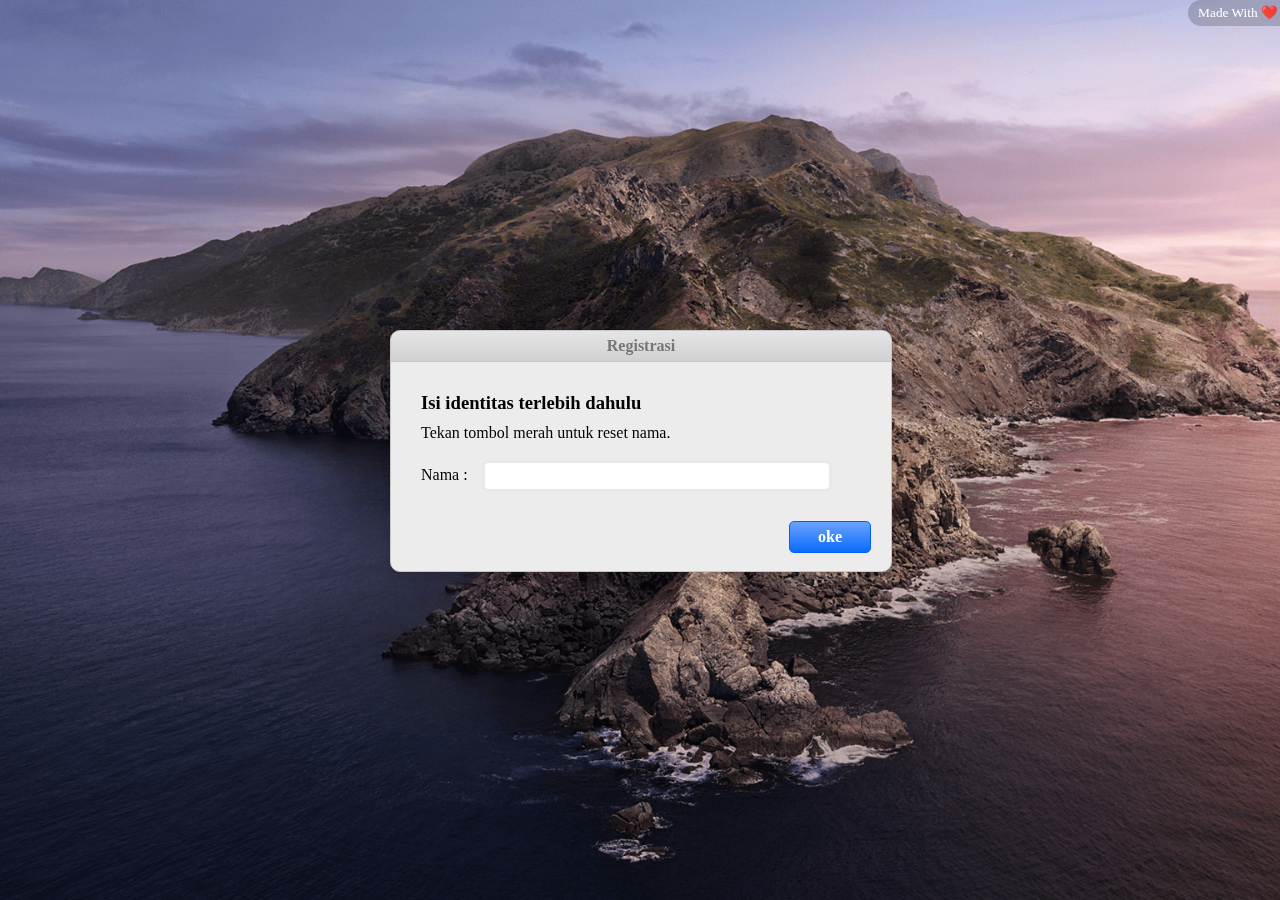
<file: v1/index.html>
<!--

 Coded By @mrismanaziz
 https://github.com/mrismanaziz
 t.me/SharingUserbot & t.me/Lunatic0de

-->
<!DOCTYPE html>
<html>
	<head>
		<title>Somebody to You</title>
	  	<meta charset="utf-8">
	  	<link rel="icon" href="https://gamepedia.cursecdn.com/minecraft_gamepedia/a/a7/Heart.svg?version=dac1a46352ab4c25ad78a3cef0ceea86">
	  	<meta name="viewport" content="width=device-width, initial-scale=1, user-scalable=no">
	  	<style type="text/css">
/** Regular */
@font-face {
  font-family: "SF Display";
  font-weight: 400;
  src: url("https://sf.abarba.me/SF-UI-Display-Regular.otf");
}
/** Semibold */
@font-face {
  font-family: "SF Display";
  font-weight: 600;
  src: url("https://sf.abarba.me/SF-UI-Display-Semibold.otf");
}

/** Thin */
@font-face {
  font-family: "SF Display";
  font-weight: 300;
  src: url("https://sf.abarba.me/SF-UI-Display-Thin.otf");
}
/** Bold */
@font-face {
  font-family: "SF Display";
  font-weight: 700;
  src: url("https://sf.abarba.me/SF-UI-Display-Bold.otf");
}
	  	*{
	  		font-family: SF Display;
	  		cursor: default;
			-webkit-user-select: none;
			-khtml-user-select: none;
			-moz-user-select: none;
			-ms-user-select: none;
			-o-user-select: none;
			user-select: none;
	  	}
	  	body{
	  		overflow: hidden;
	  		background-image: url();
	  		background-size: 100%;
	  		margin: 0;
	  		padding: 0;
	  	}
	  	.cc{
	  		position: fixed;
	  		color: #FFFFFF;
	  		z-index: 10;
	  		top: 0;
	  		right: 0;
	  		font-size: 10pt;
	  		font-weight: lighter;
	  		background: #00000030;
	  		padding: 5px 2px;
	  		padding-left:10px;
	  		border-radius: 20px 0px 0px 20px;
	  	}
	  	img{
			width: 100vw;
			height: 100vh;
			object-fit: cover;
			position: absolute;
		}
		.preload{
			position: absolute;
			height: 100vh;
			line-height: 100vh;
			width: 100vw;
			background: #000000E0;
			backdrop-filter: blur(10px);
			font-weight: lighter;
			font-size: 20pt;
			z-index: 100;
			text-align: center;
			color: #FFFFFF;
			opacity: 1;
			transition: all ease 1s;
			font-family: monospace;
		}
		.container{
			position: absolute;
			width: 100vw;
			height: 100vh;
		}
		.myoverlay{
			backdrop-filter: blur(7px);
		}
	  	.mywindow{
	  		background: #ECECEC;
	  		position: absolute;
	  		left: calc(50% - 250px);
	  		top: calc(50% - 120px);
	  		font-size: 12pt;
	  		border-radius: 10px;
	  		border: 1px solid #C6C6C6;
	  		box-shadow: 0px 0px 10px #00000020;
	  		
	  	}
	  	.myanimated{
	  		transition: all ease 0.3s;
	  	}
	  	.mycontrol{
	  		position: absolute;
	  		display: inline-block;	
	  		height: 30px;
	  		left: 10px;
	  		padding: 0px 5px;
	  	}
	  	.myheader{
	  		color: #767676;
	  		text-align: center;
	  		font-weight: bold;
	  		display: inline-block;
	  		width: 100%;
	  		height: 30px;
	  		line-height: 30px;
	  		border-radius: 10px 10px 0 0;
	  		background: rgb(209,209,209);
			background: linear-gradient(0deg, rgba(209,209,209,1) 0%, rgba(229,229,232,1) 100%);
			border-bottom: 1px solid #C6C6C6;

	  	}
	  	.myclose, .mymini, .mymax{
	  		display: inline-block;
	  		width: 12px;
	  		height: 12px;
	  		margin-top: 8px;
	  		border-radius: 10px;
	  		margin-right: 2px;
	  	}
	  	.myclose{
	  		background: #FE5D56;
	  		border: 1px solid #EA3E4A;
	  	}
	  	.myclose:hover{
	  		background: #EA3E4A;
	  	}
	  	.mymini{
	  		background: #F6BD28;
	  		border: 1px solid #F8AE1C;
	  	}
	  	.mymini:hover{
	  		background: #F8AE1C;
	  	}
	  	.mymax{
	  		background: #26CD3C;
	  		border: 1px solid #4BBA54;
	  	}
	  	.mymax:hover{
	  		background: #4BBA54;
	  	}
	  	.mybody{
	  		padding: 30px;
	  		padding-bottom: 100px;
	  	}
	  	.mytitle{
	  		font-weight: bold;
	  		font-size: 14pt;
	  		margin-bottom: 10px;
	  	}
	  	.mycontent{

	  	}
	  	.mytext{
	  		width: 350px;
			border-radius: 7px;
			padding: 5px;
			margin-left: 10px;
			box-sizing: border-box;
			border: 3px solid #dcdcdca0;
			-webkit-transition: 0.3s;
			transition: 0.3s;
			outline: none;
	  	}
	  	.mytext:focus{
	  		border: 3px solid rgba(10,107,254,0.5);
	  		/*transform: translateY(-2px);*/
	  	}
	  	.mytext:hover{
	  		cursor: text;
	  	}
	  	.mybutton{
	  		position: absolute;
	  		height: 30px;
	  		line-height: 30px;
	  		bottom: 20px;
	  		right: 20px;
	  	}
	  	.mybuttonyes, .mybuttonno{
	  		display: inline-block;
	  		width: 80px;
	  		background: cyan;
	  		height: 30px;
	  		line-height: 30px;
	  		margin-top: 0px;
	  		text-align: center;
	  		border-radius: 5px;
	  		margin-left: 10px; 
	  		font-weight:  600;
	  	}
	  	.mybuttonyes{
	  		background: rgb(10,107,254);
			background: linear-gradient(0deg, rgba(10,107,254,1) 0%, rgba(106,163,252,1) 100%);
			color: #FFFFFF;
	  		border: 1px solid #015FFC;
	  	}
	  	.mybuttonyes:hover{
	  		background: rgb(10,107,254);
	  	}
	  	.mybuttonno{
	  		background: #FFFFFF;
	  		border: 1px solid #C6C6C6;
	  	}
	  	.mybuttonno:hover{
	  		background: #EDEDED;
	  	}
	  	.myresize{
	  		width: 15px;
			height: 15px;
			position: absolute;
			right: 0;
			bottom: 0;
			cursor: se-resize;
	  	}
	  	.vidcont{
	  		width: 100vw;
	  		height: 100vh;
	  		position: absolute;
	  		display: none;
	  		background: #000000A0;
	  		z-index: 2;
	  	}
	  	.myhide{
	  		display: none;
	  	}
	  	.vidcont:hover{
	  		cursor: none;
	  	}
	  	video:hover{
	  		cursor: none;
	  	}
	  	video{
			position: relative;
			left: 0;
			top: 0;
			opacity: 1;
	  	}
	  	.divvideo{
			width: 688px;
			height: 576px;
			border-radius: 20px;
			overflow: hidden;
			position: relative;
			top: 50%;
			left: 50%;
			transform: translate(-50%,-50%);
			z-index: 10;
	  	}
	  	.myclock{
	  		display: none;
	  		position: absolute;
	  		z-index: 2;
	  		color: #FFFFFF;
	  		text-align: center;
	  		width: calc(100vw - 50px);
	  		padding: 25px;
	  	}
	  	.contjam{
	  		position: absolute;
	  		width: 100%;
	  		top: 50vh;
	  		left: 0;
	  		transform: translateY(-50%);
	  		text-align: center;
	  		margin: 0;
	  		padding: 0;
	  	}
	  	.jam{
	  		position: relative;
	  		font-size: 100px;
	  		font-weight: 300;
	  	}
	  	.tanggal{
	  		position: relative;
	  		font-size: 20px;
	  		margin-top: 15px;
	  	}
	  	.ucapan{
	  		position: relative;
	  		color: #000000;
	  		font-size: 20px;
	  		margin-top: 50px;
	  		background: #EAEAEA90;
	  		left: calc(50% - 220px - 20px);
	  		width: 440px;
	  		padding: 30px 20px;
	  		border-radius: 25px;
	  		transition: all ease 0.3s;
	  	}
	  	.ucapan:active{
	  		transform: scale(1.02);
	  	}
	  	.ucapan:hover, .ucapan *:hover{
	  		cursor: pointer;
	  	}
	  	.ucapan::before{
	  		content: 'Klik Untuk Mencari';
	  		font-size: 12pt;
	  		width: 200px;
	  		height: 50px;
	  		line-height: 50px;
	  		left: 50%;
	  		bottom: -80px;
	  		background: #FFFFFFB0;
	  		position: absolute;
	  		z-index: 99;
	  		border-radius: 10px;
	  		transform: translateX(-50%);
	  		opacity: 0;
	  		transition: all ease 0.3s;
	  		pointer-events: none;
	  	}
	  	.ucapan:hover::before{
	  		bottom: -60px;
	  		opacity: 1;
	  	}
	  	.myakun{
	  		color: #FFFFFF;
	  		background: #00000080;
	  		transform: translateY(0px);
	  		width: 200px;
	  		height: 30px;
	  		line-height: 30px;
	  		border-radius: 5px;
	  		display: inline-block;
	  		margin: 3px 2px;
	  		transition: background ease 0.3s;
	  		backdrop-filter: blur(10px);
	  	}
	  	.myakun:hover{
	  		background: #000000E0;
	  		cursor: pointer;
	  	}
	  	#nama *{
	  		transition: all ease 0.3s;
	  	}
	  	#nama:hover{
	  		cursor: default;
	  	}
	  	#nama::before{
	  		content: 'ketuk untuk mengubah';
	  		width: 200px;
	  		height: 50px;
	  		line-height: 50px;
	  		left: 0;
	  		top: 45px;
	  		background: #00000090;
	  		position: absolute;
	  		z-index: 99;
	  		border-radius: 10px;
	  		transition: all ease 0.3s;
	  		opacity: 0;
	  		pointer-events: none;
	  	}
	  	#nama:hover::before{
	  		top: 35px;
	  		opacity: 1;
	  	}
	  	#nama *:hover, #textcari:hover{
	  		cursor: text;
	  		color: #FFFFFFA0;
	  	}
	  	#oke:hover{
	  		background: #FFFFFF30;
	  		cursor: pointer;
	  	}
	  	.tombolcari:hover{
	  		background: rgb(10,107,254);
	  		color: #FFFFFF;
	  	}
	  	.shortcut{
	  		position: fixed;
	  		bottom: 0;
	  		width: 100px;
	  		height: 70px;
	  		line-height: 70px;
	  		background: #FFFFFF10;
	  		margin: 10px;
	  		border-radius: 20px;
	  		cursor: pointer;
	  		transition: transform ease 0.3s;
	  		backdrop-filter: blur(3px);
	  	}
	  	.shortcut:hover{
	  		transform: scale(1.1);
	  		backdrop-filter: blur(5px);
	  	}
	  	.shortcut:active{
	  		transform: scale(0.9);
	  		backdrop-filter: blur(5px);
	  	}
	  	.kiri{
	  		left: 0;
	  	}
	  	.kanan{
	  		right: 0;
	  	}
	  </style>
	</head>
	<body onload="init()">
		<audio id="myAudio">
			<source src="source/media/music.mp3" type="audio/mpeg">
			Browser Anda tidak mendukung elemen audio.
		</audio>
		<audio id="myOpening">
			<source src="source/media/opening.mp3" type="audio/mpeg">
			Browser Anda tidak mendukung elemen audio.
		</audio>
		<div class="preload">TUNGGU SEBENTAR</div>
		<div class="vidcont myoverlay">
			<div class="divvideo">
				<video id="myVideo" width="100%" height="100%">
				  <source src="source/media/video.mp4" type="video/mp4">
				  Browser Anda tidak mendukung video HTML5.
				</video>
			</div>
		</div>
		<img src="source/media/wp2.png">
		<div class="container">
			<div class="myclock">
				<div class="myakun" id="nama">
					<span id="spannama3" onclick="gantinama()"></span>
				</div>
				<div class="myakun" onclick="kembali()">Kembali</div>
				<div class="myakun" onclick="reverse()">Reset</div>
				<div class="contjam">
					<div class="jam">-:-</div>
					<div class="tanggal">-</div>
					<div class="ucapan myoverlay" onclick="carigoogle()"><span id="spannama2"></span></div>	
				</div>
				<div class="shortcut kanan" onclick="toggleFullscreen()">Fullscreen</div>
				<div class="shortcut kiri" onclick="wpblur()">Blur</div>
			</div>
			<div class="mywindow" id="myform" style="width: 500px; height: 240px">
				<div class="myheader">
					Registrasi
				</div>
				<div class="mybody">
					<div class="mytitle">
						Isi identitas terlebih dahulu
					</div>
					<div class="mycontent">
						Tekan tombol merah untuk reset nama.<br><br>
						Nama :
						<input class="mytext" type="text" id="mynama" name="nama">
					</div>
					<div class="mybutton">
						<div class="mybuttonyes" onclick="mywrite()">oke</div>
					</div>
				</div>	
			</div>
			<div class="mywindow myanimated myhide" id="mywindow" style="width: 500px; height: 240px">
				<div class="mycontrol">
					<div class="myclose" onclick="reverse()"></div>
					<div class="mymini"></div>
					<div class="mymax"></div>
				</div>
				<div class="myheader" id="mywindowheader">
					Halo <span id="spannama"></span>
				</div>
				<div class="mybody">
					<div class="mytitle">
						Aku sejak lama suka padamu.
					</div>
					<div class="mycontent">
						Maukah kamu menjadi orang yang selalu ada disisiku, yang selalu ada disaat senang ataupun susah, yang selalu ada sampai akhir hayatku?
					</div>
					<div class="mybutton">
						<div class="mybuttonno" onmouseover="move()" onclick="move2()" >Tidak</div>
						<div class="mybuttonyes" onclick="playVid()">IYA</div>
					</div>
				</div>
				<div class="myresize"></div>
			</div>
		</div>
		<span style="position: absolute; text-align: center; line-height: 100vh; width: 100vw; z-index:-10;">Jangan dijual 😡</span>
		<script src="https://ajax.googleapis.com/ajax/libs/jquery/3.4.1/jquery.min.js"></script>
	  	<script type="text/javascript">
	  		/*

			referensi

	  		https://www.w3schools.com/howto/howto_js_draggable.asp
	  		https://stackoverflow.com/questions/2310734/how-to-make-html-text-unselectable
	  		http://stackoverflow.com/questions/8960193/how-to-make-html-element-resizable-using-pure-javascript/33523184

	  		*/
	  		namaku=localStorage.getItem("nama");
			blur="true"; 
			$(window).on('load',function(){
				$('.preload').css('background','#00000000').css('color','#FFFFFF00').css('backdrop-filter','blur(0px)').text('SELESAI').css('z-index','-2');
			});
	  		function init(){
	  			startTime();
	  			stopOpening();
	  			add='<a href="https://t.me/zidniganz" target="_blank"><div class="cc">Made With ❤️</div></a>';
	  			$('body').append(add);
	  			if(localStorage.getItem("nama") != null && localStorage.getItem("checked") == "yoi"){
		  			namaku=localStorage.getItem("nama");
		  			myclock();
		  		}else if(localStorage.getItem("nama") != null){
		  			mystart();
		  		}
		  		if(localStorage.getItem("blur")=="true"){
		  			wpblur();
		  		}

	  		}
	  		$('img').on('dragstart', function(event) { event.preventDefault(); });
	  		dragElement(document.getElementById("mywindow"));
			function dragElement(elmnt) {
			  var pos1 = 0, pos2 = 0, pos3 = 0, pos4 = 0;
			  if (document.getElementById(elmnt.id + "header")) {
			    document.getElementById(elmnt.id + "header").onmousedown = dragMouseDown;
			  } else {
			    elmnt.onmousedown = dragMouseDown;
			  }

			  function dragMouseDown(e) {
			    animasi();
			    e = e || window.event;
			    e.preventDefault();
			    pos3 = e.clientX;
			    pos4 = e.clientY;
			    document.onmouseup = closeDragElement;
			    document.onmousemove = elementDrag;
			  }

			  function elementDrag(e) {
			    e = e || window.event;
			    e.preventDefault();
			    pos1 = pos3 - e.clientX;
			    pos2 = pos4 - e.clientY;
			    pos3 = e.clientX;
			    pos4 = e.clientY;
			    elmnt.style.top = (elmnt.offsetTop - pos2) + "px";
			    elmnt.style.left = (elmnt.offsetLeft - pos1) + "px";
			  }

			  function closeDragElement() {
			    document.onmouseup = null;
			    document.onmousemove = null;
			    animasi();
			  }
			}

			var mywindow = document.querySelector('#mywindow');
			var myresize = document.querySelector('.myresize');
			myresize.addEventListener('mousedown', initDrag, false);
			var startX, startY, startWidth, startHeight;
			function initDrag(e) {
			   startX = e.clientX;
			   startY = e.clientY;
			   startWidth = parseInt(document.defaultView.getComputedStyle(mywindow).width, 10);
			   startHeight = parseInt(document.defaultView.getComputedStyle(mywindow).height, 10);
			   document.documentElement.addEventListener('mousemove', doDrag, false);
			   document.documentElement.addEventListener('mouseup', stopDrag, false);
			}

			function doDrag(e) {
			   mywindow.style.width = (startWidth + e.clientX - startX) + 'px';
			   mywindow.style.height = (startHeight + e.clientY - startY) + 'px';
			    animasi();
			}

			function stopDrag(e) {
			    document.documentElement.removeEventListener('mousemove', doDrag, false);
			    document.documentElement.removeEventListener('mouseup', stopDrag, false);
			    animasi();
			}
			var elem = document.documentElement;
			function openFullscreen() {
			  if (elem.requestFullscreen) {
			    elem.requestFullscreen();
			  } else if (elem.mozRequestFullScreen) { /* Firefox */
			    elem.mozRequestFullScreen();
			  } else if (elem.webkitRequestFullscreen) { /* Chrome, Safari & Opera */
			    elem.webkitRequestFullscreen();
			  } else if (elem.msRequestFullscreen) { /* IE/Edge */
			    elem.msRequestFullscreen();
			  }
			}
			function move(){
				kali=20;
				addanimation();
				random1=(mywindow.offsetTop+(Math.floor(Math.random() * 10)-5)*kali);
				random2=(mywindow.offsetLeft+(Math.floor(Math.random() * 10)-5)*kali);
				if(random1>0 && random1<33)random1=33+20;
				if(random1<0 && random1>-33)random1=-33-20;
				if(random2>0 && random2<83)random2=83+20;
				if(random2<0 && random2>-83)random2=-83-20;
				if(random1==0 && random2==0)random1=-100;
				mywindow.style.top  = random1 + 'px';
				mywindow.style.left = random2 + 'px';
				if(random1<0 || ((random1+mywindow.clientHeight)>window.innerHeight)){
					mywindow.style.top = "calc(50% - "+mywindow.clientHeight/2+"px)";
				}
				if(random2<0  || ((random2+mywindow.clientWidth)>window.innerWidth)){
					mywindow.style.left = "calc(50% - "+mywindow.clientWidth/2+"px)";
				}
			}
			function move2(){
				kali=50;
				addanimation();
				random1=(mywindow.offsetTop+(Math.floor(Math.random() * 10)-5)*kali);
				random2=(mywindow.offsetLeft+(Math.floor(Math.random() * 10)-5)*kali);
				if(random1>0 && random1<33)random1=33+20;
				if(random1<0 && random1>-33)random1=-33-20;
				if(random2>0 && random2<83)random2=83+20;
				if(random2<0 && random2>-83)random2=-83-20;
				if(random1==0 && random2==0)random1=-100;
				mywindow.style.top  = random1 + 'px';
				mywindow.style.left = random2 + 'px';
				if(random1<0 || ((random1+mywindow.clientHeight)>window.innerHeight)){
					mywindow.style.top = "calc(50% - "+mywindow.clientHeight/2+"px)";
				}
				if(random2<0  || ((random2+mywindow.clientWidth)>window.innerWidth)){
					mywindow.style.left = "calc(50% - "+mywindow.clientWidth/2+"px)";
				}
			}
			function addanimation(){
			   var element = document.getElementById("mywindow");
			   element.classList.add("myanimated");
			}
			function animasi() {
			   var element = document.getElementById("mywindow");
			   element.classList.toggle("myanimated");
			}
			var vid = document.getElementById("myVideo"); 
			function playVid() { 
				stopOpening();
				$('#myVideo').show();
				$('.vidcont').fadeIn();
				localStorage.setItem("checked", "yoi");
				$('#mywindow').fadeOut(300);
			  	vid.play(); 
			} 
			vid.onended = function() {
				playAudio();
			    $('.vidcont').fadeOut();
			    myclock();
			}
			function capital_letter(str) 
			{
				if (!str){
					str='NoName';
				}
			    str = str.split(" ");
			    for (var i = 0, x = str.length; i < x; i++) {
			        str[i] = str[i][0].toUpperCase() + str[i].substr(1);
			    }
			    return str.join(" ").substr(0, 20);
			}
			function mywrite(){
				playOpening();
				nama = $('#mynama').val();
				$('#mynama').val('');
				nama = capital_letter(nama);
				localStorage.setItem("nama", nama);
				namaku=localStorage.getItem("nama");
				mystart();
			}
			function mystart(){
				$('#spannama').text(localStorage.getItem("nama"));
				$('#myform').hide();
				$('#mywindow').show();
				resetposisi();
			}
			function reverse(){
				stopOpening();
				$('#myform').fadeIn();
				$('#mywindow').hide();
				$('.myclock').hide();
				if(blur=="false"){
					wpblur();
				}
				localStorage.clear();
			}
			function kembali(){
				stopOpening();
				localStorage.removeItem("checked");
				if(blur=="false"){
					wpblur();
				}
				$('#myform').hide();
				$('#mywindow').fadeIn();
				$('.myclock').hide();
			}
			function gantinama(){
				nama=$('#spannama3').text();
				$("#nama *").remove();
				$("#nama").append("<input type='text' id='textnama' value='"+nama+"' style='background:#00000000; color:#FFF; outline: none; box-sizing:border-box; border: 0px solid #000;' placeholder='nama' autofocus></input><span id='oke' style='transition: all ease 0.3s; border-radius:5px; width:30px; height:25px; margin-top:2.5px; line-height:25px; position:absolute; right:3px;' onclick='gantinamaok()'>oke</span>");
				textnama=document.querySelector('#textnama');
				textnama.autofocus = true;
				textnama.setSelectionRange(0, textnama.value.length);
				textnama.addEventListener('keypress', function (e) {
				    if (e.key === 'Enter') {
				      gantinamaok();
				    }
				});
			}
			function gantinamaok(){
				textnama=document.querySelector('#textnama');
				textnama.autofocus = false;
				nama=$('#textnama').val();
				nama = capital_letter(nama);
				localStorage.setItem("nama", nama);
				$("#nama *").remove();
				$("#nama").append('<span id="spannama3" onclick="gantinama()">'+localStorage.getItem("nama")+'</span>')
			}
			cari=true;
			selesai=false;
			function carigoogle(){
				if (cari){
					cari=false;
					selesai=false;
					$('.ucapan').text('');
					$('.ucapan *').remove();
					$(".ucapan").append("<input type='text' id='textcari' style='background:#00000000; width:300px; transform:translateX(-70px); color:#000; outline: none; box-sizing:border-box; border: 0px solid #000; font-size:20px' placeholder='Cari di sini' autofocus></input><span class='tombolcari'; style='transition: all ease 0.3s; border-radius:10px; width:60px; height:50px; top:calc(50% - 25px); right:90px; line-height:50px; position:absolute;' onclick='cariok()'>Cari</span><span class='tombolcari'; style='transition: all ease 0.3s; border-radius:10px; width:60px; height:50px; top:calc(50% - 25px); right:20px; line-height:50px; position:absolute;' onclick='caribatal()'>Batal</span>");
					document.querySelector('#textcari').addEventListener('keyup', function (e) {
					    if (e.key === 'Enter') {
				      		cariok();
					    }
					    if(e.key === "Escape") {
					    	caribatal();
					    }
					});
					document.querySelector('body').addEventListener('keyup', function (e) {
					    if(e.key === "Escape") {
					    	caribatal();
					    }
					});
				}
				if(selesai){
					cari=true;
				}
			}
			function cariok(){
				window.open("https://www.google.com/search?q="+$('#textcari').val());
				caribatal();
			}
			function caribatal(){
				$('.ucapan *').remove();
				$(".ucapan").append('<span id="spannama2"></span>');
				var today = new Date();
				var h = today.getHours();
				if(h>23)tulis('malam','seharusnya kamu sudah tidur');
				else if(h>19)tulis('malam','waktunya mengisi energi');
				else if(h>18)tulis('petang','selamat menikmati senja');
				else if(h>14)tulis('sore','selamat menjalani hari');
				else if(h>13)tulis('siang','tetap semangat')
				else if(h>9)tulis('siang','selamat bekerja')
				else if(h>4)tulis('pagi','selamat beraktivitas');
				else tulis('malam','seharusnya kamu sudah tidur');
				selesai=true;
			}
			function resetposisi(){
				mywindow.style.top = "calc(50% - "+mywindow.clientHeight/2+"px)";
				mywindow.style.left = "calc(50% - "+mywindow.clientWidth/2+"px)";
			}
			document.querySelector('#mynama').addEventListener('keypress', function (e) {
			    if (e.key === 'Enter') {
			      mywrite();
			    }
			});
			function myclock(){
				$('#spannama3').text(localStorage.getItem("nama"));
				localStorage.setItem("checked", "yoi");
				$('#myform').hide();
				$('#mywindow').hide();
				$('#myVideo').hide();
				$('.myclock').show();
			}
			jalan=false;
			function startTime(){
				var today = new Date();
				var h = today.getHours();
				var m = today.getMinutes();
				var s = today.getSeconds();
				h = checkTime(h);
				m = checkTime(m);
				s = checkTime(s);
				document.querySelector('.jam').innerHTML =	h + ":" + m;
				var t = setTimeout(startTime, 500);
				mytanggal();
				if(cari){
					if(h>23)tulis('malam','seharusnya kamu sudah tidur');
					else if(h>18)tulis('malam','waktunya mengisi energi');
					else if(h>17)tulis('petang','selamat menikmati senja');
					else if(h>14)tulis('sore','selamat menjalani hari');
					else if(h>13)tulis('siang','tetap semangat')
					else if(h>9)tulis('siang','selamat bekerja')
					else if(h>4)tulis('pagi','selamat beraktivitas');
					else tulis('malam','seharusnya kamu sudah tidur');
					if(h>18)     document.querySelector('img').src="source/media/wp1.png";
					else if(h>4) document.querySelector('img').src="source/media/wp2.png";
					else         document.querySelector('img').src="source/media/wp1.png";
				}
				if(window.btoa($('.cc').text())!='TWFkZSBXaXRoIOKdpO+4jw=='){
					if(jalan) $('.container').remove();
					if(jalan) $('img').remove();
					jalan=true;
				}
			}
			function tulis(waktu,ucapan){
				$("#spannama2").text('Selamat '+waktu+' '+localStorage.getItem("nama")+', '+ucapan+'.');
			}
			function checkTime(i) {
				if (i < 10) {i = "0" + i};
				return i;
			}
			var elem = document.documentElement;
			fs=false;
			function openFullscreen() {
				fs=true;
				if (elem.requestFullscreen) {
					elem.requestFullscreen();
				} else if (elem.mozRequestFullScreen) { /* Firefox */
					elem.mozRequestFullScreen();
				} else if (elem.webkitRequestFullscreen) { /* Chrome, Safari & Opera */
					elem.webkitRequestFullscreen();
				} else if (elem.msRequestFullscreen) { /* IE/Edge */
					elem.msRequestFullscreen();
				}
			}
			function toggleFullscreen() {
				if( window.innerHeight == screen.height){
				    fs=true;
				}
				else{
					fs=false;
				}
				if(fs){
					fs=false;
					if (document.exitFullscreen) {
						document.exitFullscreen();
					} else if (document.mozCancelFullScreen) {
						document.mozCancelFullScreen();
					} else if (document.webkitExitFullscreen) {
						document.webkitExitFullscreen();
					} else if (document.msExitFullscreen) {
						document.msExitFullscreen();
					}
				}
				else{
					openFullscreen();
				}
			  
			}
			function mytanggal(){
				var hari = ['Minggu', 'Senin', 'Selasa', 'Rabu', 'Kamis', 'Jumat', 'Sabtu'];
				var bulan = ['Januari', 'Februari', 'Maret', 'April', 'Mei', 'Juni', 'Juli', 'Agustus', 'September', 'Oktober', 'Nopember', 'Desember'];
				var d = new Date();
				var dayName = hari[d.getDay()];
				var monthName = bulan[d.getMonth()];
				tanggal=(dayName+', '+d.getDate()+' '+monthName);
				$('.tanggal').text(tanggal);
			}
			function wpblur(){
				$('.container').toggleClass("myoverlay");
				localStorage.setItem("blur", blur);
				if(blur=="true"){
					blur="false";
				}
				else{
					blur="true";
				}
			}
			function playAudio() { 
				var x = document.getElementById("myAudio"); 
				x.volume = 0.15;
				x.play(); 
			}
			function playOpening() { 
				var x = document.getElementById("myOpening"); 
				x.volume = 0.3;
				x.play(); 
				x.addEventListener("ended",function() {
					stopOpening();
				});
			}
			function stopOpening(){
				var x = document.getElementById("myOpening"); 
				x.pause();
				x.currentTime = 0;
				var x = document.getElementById("myAudio"); 
				x.pause();
				x.currentTime = 0;
			}
	  	</script>
	</body>
</html>
</file>
